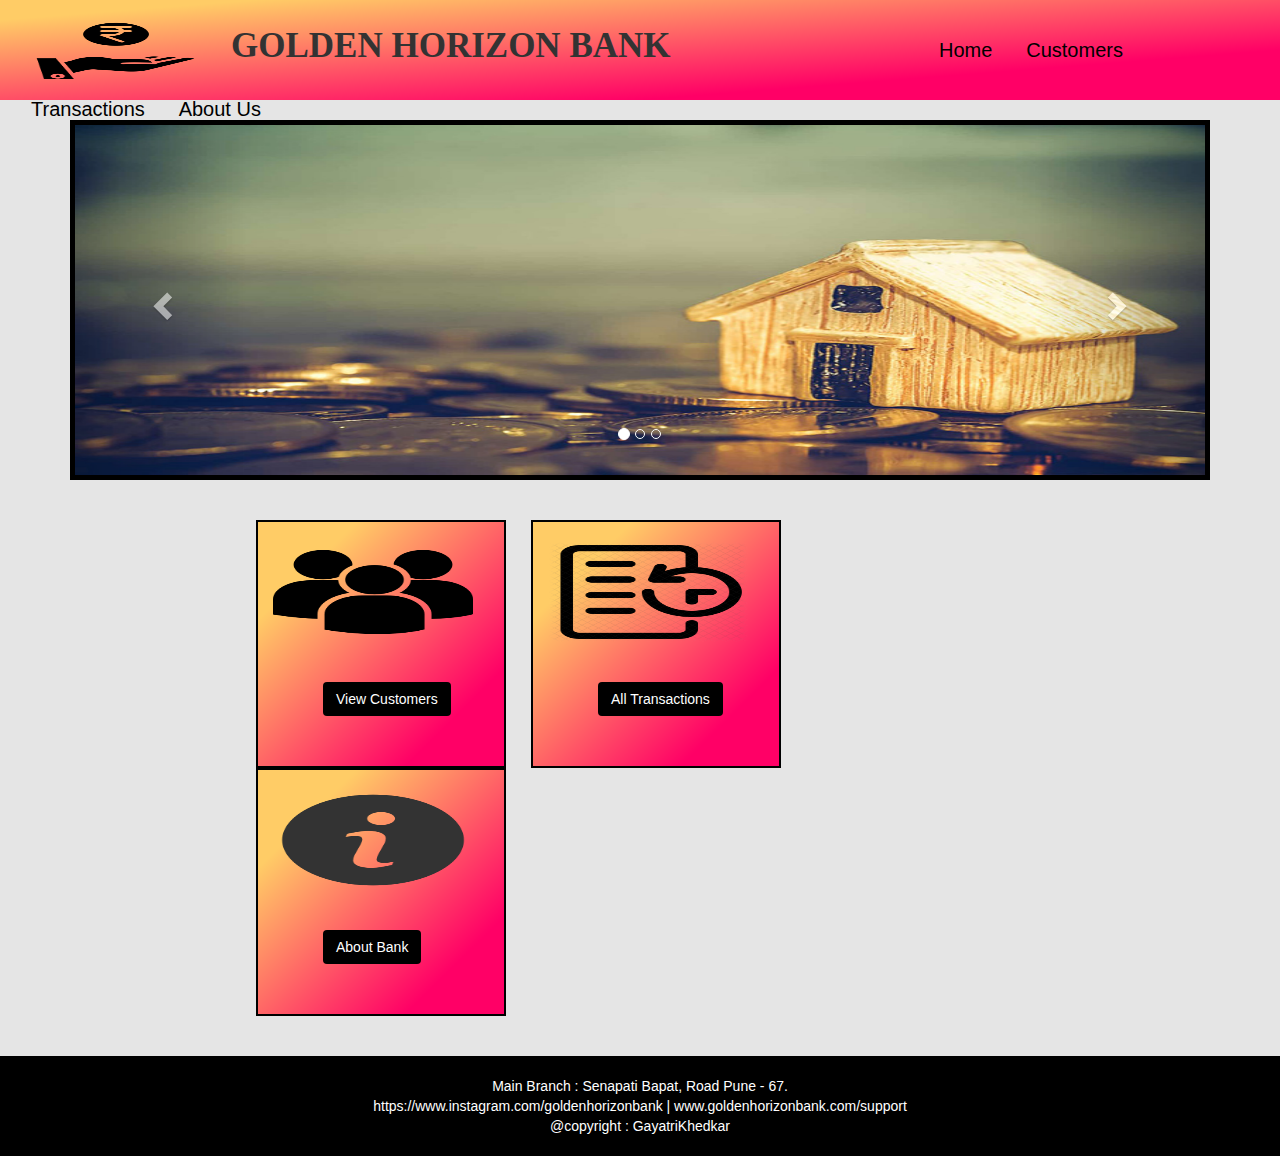
<file: index.html>
<!DOCTYPE html>
 <html lang="en">
 <head>
   <title>bank</title>
   <meta charset="utf-8">
   <meta name="viewport" content="width=device-width, initial-scale=1">
   <link rel="stylesheet" href="https://maxcdn.bootstrapcdn.com/bootstrap/3.4.1/css/bootstrap.min.css">
   <script src="https://ajax.googleapis.com/ajax/libs/jquery/3.5.1/jquery.min.js"></script>
   <script src="https://maxcdn.bootstrapcdn.com/bootstrap/3.4.1/js/bootstrap.min.js"></script>
   <style>
     .nav{
      background: linear-gradient(to top left, #ff0066 25%, #ffcc66 90%);
      height: 100px;
      width: 100%;
     }
     .forcard{
      background: linear-gradient(to top left, #ff0066 20%, #ffcc66 80%);
       border: black solid 2px;
     }
     .name{
       font-size: 35px;
       font-weight: 700;
       font-family: 'Times New Roman', Times, serif;
      
     }
     span a{
       display: inline-block;
        /* background-color: transparent; */
        color: black;
        
        padding: 15px;
        font-weight: 500;
        font-size: 20px;
        /* height: 50px;
        width: 70px; */
        /* background-color: black; */
        
     }
     
      
  span a:hover{
    background-color: black;
    color: white;
    text-decoration: none;
  } 
 p a{
    background-color: black;color: white;
  }
 p a:hover{
background-color: white;
color:black ;
}
   </style>
 </head>
 <!-- <body style="background-color:rgba(255, 0, 0, 0.10);"> -->
 <body style="background-color:rgba(0, 0, 0, 0.1);">

 <div class="nav">
  <nav class="navbar navbar-light bg-light">
    <div class="container-fluid">
      <a class="navbar-brand" href="./splash.html">
        <img src="./image/Logof.png" alt="" width="200" height="70" class="d-inline-block align-text-top">
        
      </a>
      <br>
      <span class="name"> GOLDEN HORIZON BANK</span>
      <span style="margin-left: 20%;">
        <a href="./index.html">Home</a>
        </span>
      <span>
        <a href="./viewcust.html">Customers</a>
        </span>
      <span>
        <a href="./viewrecord.php"> Transactions</a>
       </span>
      <span>
        <a href="./aboutus.html">About Us</a>
        </span>
      <div style=" margin-left: 120rem;">
        

      </div>
      
    </div>
    
  </nav>
 </div>

 <br>
 <div class="container">
   <!-- <h2>Carousel Example</h2>   -->
   <div id="myCarousel" class="carousel slide" data-ride="carousel" style="border: black solid 5px;">
     
     <ol class="carousel-indicators">
       <li data-target="#myCarousel" data-slide-to="0" class="active"></li>
       <li data-target="#myCarousel" data-slide-to="1"></li>
       <li data-target="#myCarousel" data-slide-to="2"></li>
     </ol>
 
     
     <div class="carousel-inner">
       <div class="item active" style="height:350px;">
         <img src="./image/imghome.jpg" alt="Los Angeles" style="width:100%; height:100%;">
       </div>
 
       <div class="item" style="height: 350px;">
         <img src="./image/imginvest.jpg" alt="Chicago" style="width:100%; height: 100%;">
       </div>
     
       <div class="item" style="height: 350px;">
         <img src="./image/future.jpg" alt="New york" style="width:100%; height: 100%;">
       </div>
     </div>
 
     
     <a class="left carousel-control" href="#myCarousel" data-slide="prev">
       <span class="glyphicon glyphicon-chevron-left"></span>
       <span class="sr-only">Previous</span>
     </a>
     <a class="right carousel-control" href="#myCarousel" data-slide="next">
       <span class="glyphicon glyphicon-chevron-right"></span>
       <span class="sr-only">Next</span>
     </a>
   </div>
 </div>
 
<br>

<br>
<div class="row" style="margin:0 20% 0 20%; padding: auto;">
  <div class="col-lg-4 forcard" style="margin-right: 25px;width: 250px;">
    <div class="card" style="width: 18rem;">
      <br>
      <img class="card-img-top" src="./image/peop.png" height="100px" width="200px" alt="Card image cap">
      <div class="card-body">
        <!-- <h5 class="card-title">ji</h5> -->
        <br>
        <br>
        <!-- <p class="card-text">Some quick example text to build on the card title and make up the bulk of the card's content.</p> -->
       <p>
        <a href="./viewcust.html" class="btn" style="margin-left: 50px;">View Customers</a>
      </p>
        <br><br>  
      </div>
    </div>
  </div>
  <div class="col-lg-4 forcard" style="margin-right: 25px;width: 250px;">
    <div class="card" style="width: 18rem;"><br>
      <img class="card-img-top" src="./image/history.png"  height="100px" width="200px" alt="Card image cap">
      <div class="card-body">
        <br><br>
        <!-- <h5 class="card-title">Card title</h5>
        <p class="card-text">Some quick example text to build on the card title and make up the bulk of the card's content.</p> -->
        <p>
        <a href="./viewrecord.php" class="btn" style="margin-left: 50px;">All Transactions</a>
      </p>
        <br><br>
      </div>
    </div>
  </div>

  <div class="col-lg-4 forcard" style="margin-right: 25px;width: 250px;">
    <div class="card" style="width: 18rem;"><br>
      <img class="card-img-top" src="./image/aboutus.png"  height="100px" width="200px" alt="Card image cap">
      <div class="card-body">
        <br><br>
        <!-- <h5 class="card-title">Card title</h5>
        <p class="card-text">Some quick example text to build on the card title and make up the bulk of the card's content.</p> -->
        <p>
        <a href="./aboutus.html" class="btn" style="margin-left: 50px;">About Bank</a>
      </p>
        <br>
        <br>
      </div>
    </div>
  </div>

</div>
<br><br>
<div style="background-color: black;height: 100px;width: 100%; text-align: center; color: white;">
  <br>
  Main Branch : Senapati Bapat, Road Pune - 67.
  <br>
  https://www.instagram.com/goldenhorizonbank | www.goldenhorizonbank.com/support
  <br>
  @copyright : GayatriKhedkar</div>

 </body>
 </html>
</file>
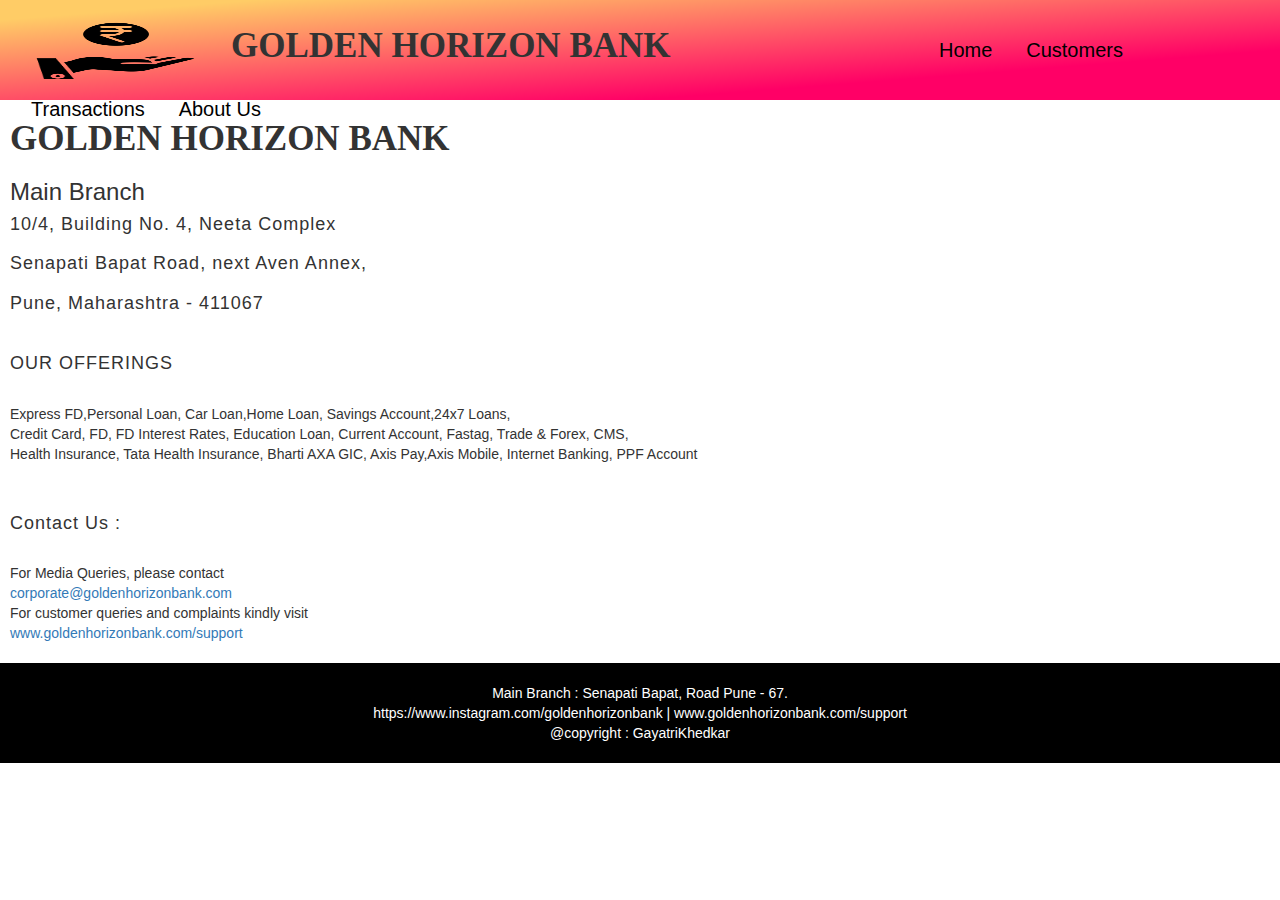
<file: aboutus.html>
<!DOCTYPE html>
<html lang="en">
<head>
    <meta charset="UTF-8">
    <meta http-equiv="X-UA-Compatible" content="IE=edge">
    <meta name="viewport" content="width=device-width, initial-scale=1.0">
    <link rel="stylesheet" href="https://maxcdn.bootstrapcdn.com/bootstrap/3.4.1/css/bootstrap.min.css">
   <script src="https://ajax.googleapis.com/ajax/libs/jquery/3.5.1/jquery.min.js"></script>
   <script src="https://maxcdn.bootstrapcdn.com/bootstrap/3.4.1/js/bootstrap.min.js"></script>
   
    <title>form</title>
    <style>
        
         .nav{
      background: linear-gradient(to top left, #ff0066 25%, #ffcc66 90%);
      height: 100px;
      width: 100%;
     }
     .forcard{
      background: linear-gradient(to top left, #ff0066 20%, #ffcc66 80%);
       border: black solid 2px;
     }
     .name{
       font-size: 35px;
       font-weight: 700;
       font-family: 'Times New Roman', Times, serif;
      
     }
     span a{
       display: inline-block;
        /* background-color: transparent; */
        color: black;
        
        padding: 15px;
        font-weight: 500;
        font-size: 20px;
        /* height: 50px;
        width: 70px; */
        /* background-color: black; */
        
     }
     
      
  span a:hover{
    background-color: black;
    color: white;
    text-decoration: none;
  } 
h4{
    letter-spacing: 1px;
}
  
    </style>
</head>
<body>

    <div class="nav">
        <nav class="navbar navbar-light bg-light">
          <div class="container-fluid">
            <a class="navbar-brand" href="#">
              <img src="./image/Logof.png" alt="" width="200" height="70" class="d-inline-block align-text-top">
              
            </a>
            <br>
            <span class="name"> GOLDEN HORIZON BANK</span>
            <span style="margin-left: 20%;">
              <a href="./index.html">Home</a>
              </span>
            <span>
              <a href="./viewcust.html">Customers</a>
              </span>
            <span>
              <a href="./viewrecord.php"> Transactions</a>
             </span>
            <span>
              <a href="./aboutus.html">About Us</a>
              </span>
            <div style=" margin-left: 120rem;">
              
      
            </div>
            
          </div>
          
        </nav>
       </div>
    
<div style="margin-left: 10px;">
<h2 class="name">GOLDEN HORIZON BANK</h2>
<h3>Main Branch</h3>
<h4>10/4, Building No. 4,
    Neeta Complex
    <br><br>
Senapati Bapat Road, next Aven Annex,
<br><br>
Pune, Maharashtra - 411067 </h4>
<br>
<h4>OUR OFFERINGS</h4>
<br>
Express FD,Personal Loan, Car Loan,Home Loan, Savings Account,24x7 Loans, <br>
Credit Card, FD, FD Interest Rates, Education Loan, Current Account, Fastag, Trade & Forex, CMS,<br>
 Health Insurance, Tata Health Insurance, Bharti AXA GIC, Axis Pay,Axis Mobile, Internet Banking, PPF Account
    <br><br><br>
<h4>Contact Us : </h4> <br>
For Media Queries, please contact <br>
<a href="#">corporate@goldenhorizonbank.com</a> <br>
For customer queries and complaints kindly visit
<br>
 <a href="#">www.goldenhorizonbank.com/support</a> <br>
</div>

    <br>
    <div style="background-color: black;height: 100px;width: 100%; text-align: center; color: white;">
        <br>
        Main Branch : Senapati Bapat, Road Pune - 67.
        <br>
        https://www.instagram.com/goldenhorizonbank | www.goldenhorizonbank.com/support
        <br>
        @copyright : GayatriKhedkar</div>

</body>
</html>
</file>
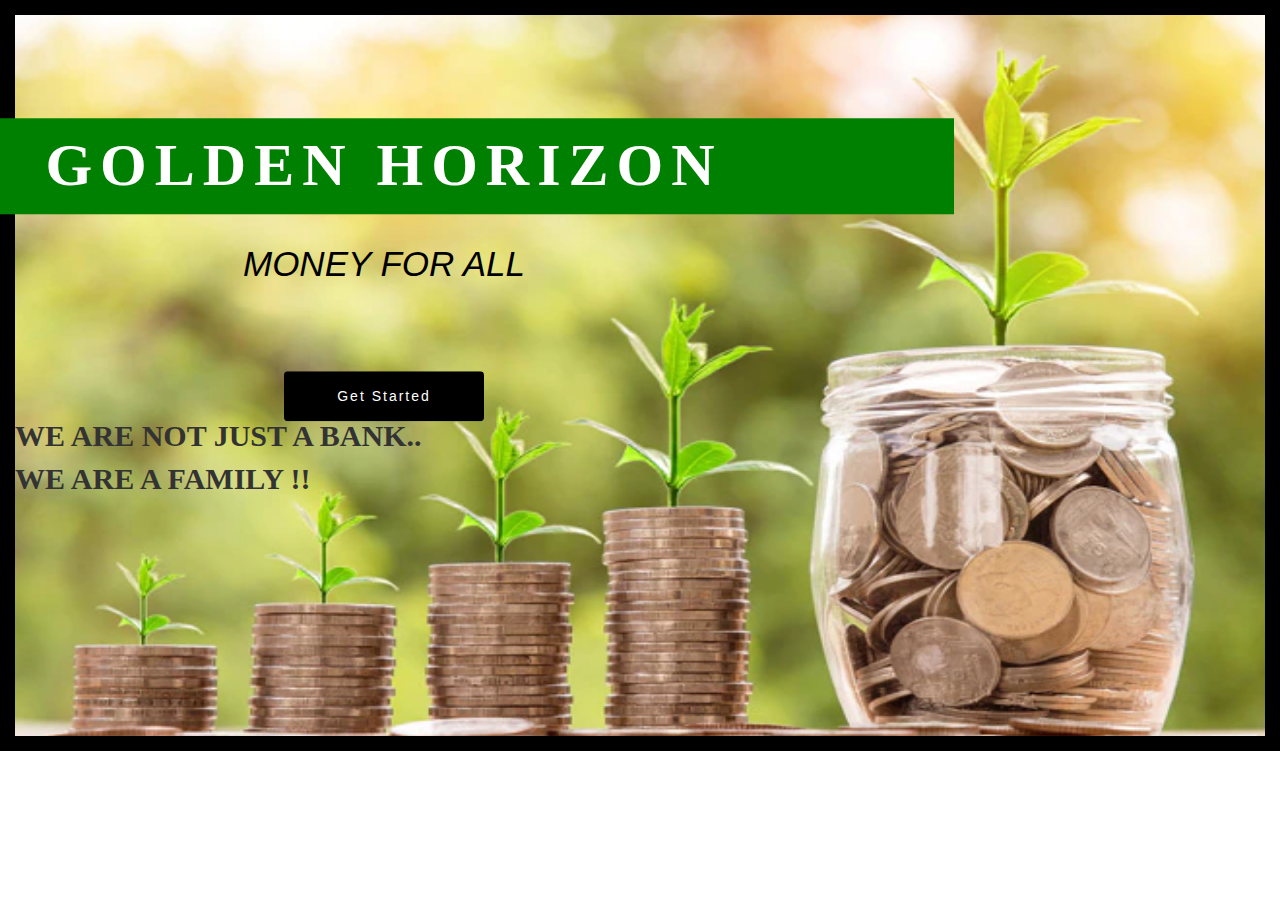
<file: splash.html>
<!DOCTYPE html>
<html>
  <head>
    <meta charset="utf-8">
    <title>Animation Text</title>
    <link rel="stylesheet" href="splash.css">
    <link rel="stylesheet" href="https://maxcdn.bootstrapcdn.com/bootstrap/3.4.1/css/bootstrap.min.css">
   <script src="https://ajax.googleapis.com/ajax/libs/jquery/3.5.1/jquery.min.js"></script>
   <script src="https://maxcdn.bootstrapcdn.com/bootstrap/3.4.1/js/bootstrap.min.js"></script>
  </head>
  <body>

<div class="container">
  <span class="text1">Golden Horizon</span>
  
  <span class="text2">Money for All </span>
  <br><br><br><br>
  <span class="text2"><button class="btn one">
    <a href="./index.html"> 
    Get Started
</a> </button></span>

</div>
<br><br>


<br><br><br><br><br>
<br><br><br><br><br>
<br><br><br><br><br>

<br><br><br>
<P>
    WE ARE NOT JUST A BANK..
    <br>WE ARE A FAMILY !!<br><br><br>
</P>
<br><br><br><br><br>
<br><br>
<!-- <br><br><br><br>
<br> -->






  </body>
</html>
</file>
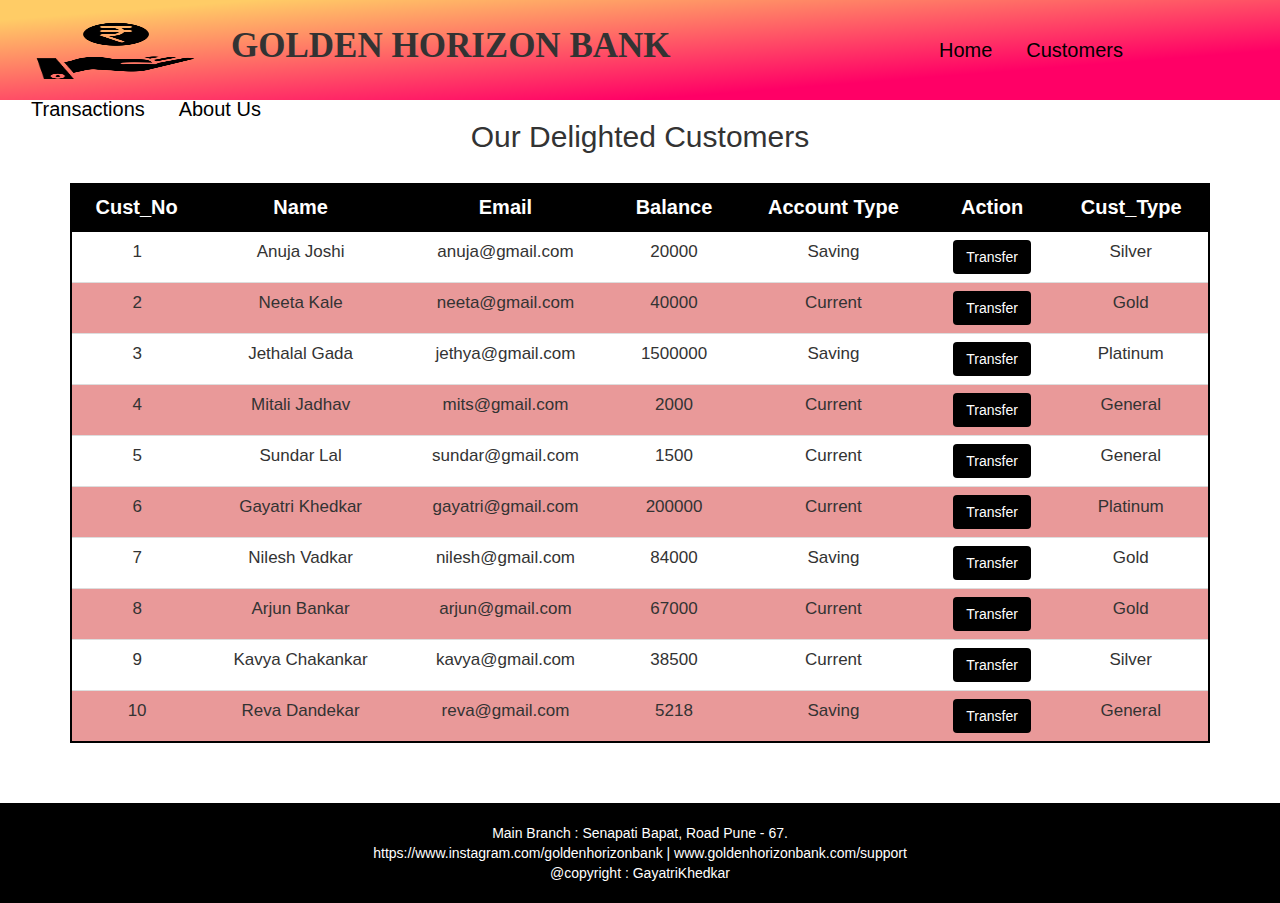
<file: viewcust.html>
<!DOCTYPE html>
<html lang="en">
<head>
    <meta charset="UTF-8">
    <meta http-equiv="X-UA-Compatible" content="IE=edge">
    <meta name="viewport" content="width=device-width, initial-scale=1.0">
    <link rel="stylesheet" href="https://maxcdn.bootstrapcdn.com/bootstrap/3.4.1/css/bootstrap.min.css">
   <script src="https://ajax.googleapis.com/ajax/libs/jquery/3.5.1/jquery.min.js"></script>
   <script src="https://maxcdn.bootstrapcdn.com/bootstrap/3.4.1/js/bootstrap.min.js"></script>
   <link rel="stylesheet" href="viewcust.css">
   
    <title>Customers</title>
    <style>
      
      .nav{
       background: linear-gradient(to top left, #ff0066 25%, #ffcc66 90%);
       height: 100px;
       width: 100%;
      }
      th{
       /* background: linear-gradient(to top left, #ff0066 20%, #ffcc66 80%); */
       background-color: black;
       color: white;
        /* border: black solid 2px; */
        font-size: 20px;
        

      }
      .name{
        font-size: 35px;
        font-weight: 700;
        font-family: 'Times New Roman', Times, serif;
       
      }
      span a{
        display: inline-block;
         /* background-color: transparent; */
         color: black;
         
         padding: 15px;
         font-weight: 500;
         font-size: 20px;
         /* height: 50px;
         width: 70px; */
         /* background-color: black; */
         
      }
      
       
   span a:hover{
     background-color: black;
     color: white;
     text-decoration: none;
   } 
   tr:nth-child(even) {
     background-color: rgba(200, 0, 0, 0.4);
     /* background-color:  #ffff99 ; */
   
   }
   /* tr:nth-child(odd) { */
     /* background-color: rgba(255, 0, 0, 0.4); */
     /* background-color:  #ffff99 ; */
   
   /* } */
   div button ,td button{
    background-color: black;
    /* height: 100px;
    width: 100%; */
     text-align: center; 
     color: white;
     
   }
   button:hover
   {
     background-color: #ff0066;
     color: #ffcc66;
   }
   
   td{
     font-size: 17px;
     font-weight: 500;
   }
    </style>
</head>
<body>
  <div class="nav">
    <nav class="navbar navbar-light bg-light">
      <div class="container-fluid">
        <a class="navbar-brand" href="./splash.html">
          <img src="./image/Logof.png" alt="" width="200" height="70" class="d-inline-block align-text-top">
          
        </a>
        <br>
        <span class="name"> GOLDEN HORIZON BANK</span>
        <span style="margin-left: 20%;">
          <a href="./index.html">Home</a>
          </span>
        <span>
          <a href="./viewcust.html">Customers</a>
          </span>
        <span>
          <a href="./viewrecord.php"> Transactions</a>
         </span>
        <span>
          <a href="./aboutus.html">About Us</a>
          </span>
        <div style=" margin-left: 120rem;">
          
  
        </div>
        
      </div>
      
    </nav>
   </div>


  <div class="container">
    <h2 style="text-align: center;">Our Delighted Customers</h2>
    <br>
    <!-- <p>The .table-hover class enables a hover state on table rows:</p>             -->
    <table class="table table-hover"style="border:black solid 2px; backround-color:transparent;">
    

      <thead>
        <tr>
          <th style="border: black solid 2px;">Cust_No</th>
          <th style="border: black solid 2px;">Name</th>
          <th style="border: black solid 2px;">Email</th>
          <th style="border: black solid 2px;">Balance</th>
          <th style="border: black solid 2px;">Account Type</th>
          <th style="border: black solid 2px;">Action</th>
          <th style="border: black solid 2px;">Cust_Type</th>
        </tr>
      </thead>
      <tbody>
        <tr>
          <td>1</td>
          <td>Anuja Joshi</td>
          <td>anuja@gmail.com</td>
          <td id="Anuja Joshi">20000</td>
          <td>Saving</td>
          <td>
            <button type="button" class="btn" data-toggle="modal" data-target="#exampleModal" data-whatever="@mdo">Transfer</button>
          </td>
          <td>Silver</td>
        </tr>
        <tr>
            <td>2</td>
            <td>Neeta Kale</td>
            <td>neeta@gmail.com</td>
            <td id="Neeta Kale">40000</td>
            <td>Current</td>
            <td>
                <!-- <span class="btn btn-primary">transfer</span> -->
                <span>
                    <button type="button" class="btn" data-toggle="modal" data-target="#exampleModal" data-whatever="@mdo">Transfer</button>
                </span>
            </td>
            <td>Gold</td>
        </tr>
        <tr>
            <td>3</td>
            <td>Jethalal Gada</td>
            <td>jethya@gmail.com</td>
            <td id="Jethalal Gada">1500000</td>
            <td>Saving</td>
            <td>
              <button type="button" class="btn" data-toggle="modal" data-target="#exampleModal" data-whatever="@mdo">Transfer</button>
            </td>
            <td>Platinum</td>
        </tr>
        <tr>
            <td>4</td>
            <td>Mitali Jadhav</td>
            <td>mits@gmail.com</td>
            <td id="Mitali Jadhav">2000</td>
            <td>Current</td>
            <td>
              <button type="button" class="btn" data-toggle="modal" data-target="#exampleModal" data-whatever="@mdo">Transfer</button>
            </td>
            <td>General</td>
        </tr>
        <tr>
            <td>5</td>
            <td>Sundar Lal</td>
            <td>sundar@gmail.com</td>
            <td id="Sundar Lal">1500</td>
            <td>Current</td>
            <td>
              <button type="button" class="btn" data-toggle="modal" data-target="#exampleModal" data-whatever="@mdo">Transfer</button>
            </td>
            <td>General</td>
        </tr>
        <tr>
            <td>6</td>
            <td>Gayatri Khedkar</td>
            <td>gayatri@gmail.com</td>
            <td id="Gayatri Khedkar">200000</td>
            <td>Current</td>
            <td>
              <button type="button" class="btn" data-toggle="modal" data-target="#exampleModal" data-whatever="@mdo">Transfer</button>
            </td>
            <td>Platinum</td>
        </tr>
        <tr>
            <td>7</td>
            <td>Nilesh Vadkar</td>
            <td>nilesh@gmail.com</td>
            <td id="Nilesh Vadkar">84000</td>
            <td>Saving</td>
            <td>
              <button type="button" class="btn" data-toggle="modal" data-target="#exampleModal" data-whatever="@mdo">Transfer</button>
            </td>
            <td>Gold</td>
        </tr>
        <tr>
            <td>8</td>
            <td>Arjun Bankar</td>
            <td>arjun@gmail.com</td>
            <td id="Arjun Bankar">67000</td>
            <td>Current</td>
            <td>
              <button type="button" class="btn" data-toggle="modal" data-target="#exampleModal" data-whatever="@mdo">Transfer</button>
            </td>
            <td>Gold</td>
        </tr>
        <tr>
            <td>9</td>
            <td>Kavya Chakankar</td>
            <td>kavya@gmail.com</td>
            <td id="Kavya Chakankar">38500</td>
            <td>Current</td>
            <td>
              <button type="button" class="btn" data-toggle="modal" data-target="#exampleModal" data-whatever="@mdo">Transfer</button>
            </td>
            <td>Silver</td>
        </tr>
        <tr>
            <td>10</td>
            <td>Reva Dandekar</td>
            <td>reva@gmail.com</td>
            <td id="Reva Dandekar">5218</td>
            <td>Saving</td>
            <td>
              <button type="button" class="btn" data-toggle="modal" data-target="#exampleModal" data-whatever="@mdo">Transfer</button>
            </td>
            <td>General</td>
        </tr>
      </tbody>
    </table>
  </div>
  


  <script>
      $('#exampleModal').on('show.bs.modal', function (event) {
  var button = $(event.relatedTarget) // Button that triggered the modal
  var recipient = button.data('whatever') // Extract info from data-* attributes
  // If necessary, you could initiate an AJAX request here (and then do the updating in a callback).
  // Update the modal's content. We'll use jQuery here, but you could use a data binding library or other methods instead.
  var modal = $(this)
  modal.find('.modal-title').text('New message to ' + recipient)
  modal.find('.modal-body input').val(recipient)
})

function fun(){

  var i = document.getElementById("recipient-name").value;
  var j = document.getElementById("receiver-name").value;
  var x = document.getElementById("amt").value;
   var k = document.getElementById(i).innerHTML;
   var l = document.getElementById(j).innerHTML;
   
    k=k - x;
    l=parseInt(l)+ parseInt(x) ;
   document.getElementById(i).innerHTML = k;
   document.getElementById(j).innerHTML = l;
    alert("verification completed.");
    
    window.open('./tform.php', '_blank');
  // window.location.href = "form.html";

}

  </script>

  <!-- <button type="button" class="btn btn-primary" data-toggle="modal" data-target="#exampleModal" data-whatever="@asmi">Open modal for asmi</button>
<button type="button" class="btn btn-primary" data-toggle="modal" data-target="#exampleModal" data-whatever="@fat">Open modal for @fat</button>
<button type="button" class="btn btn-primary" data-toggle="modal" data-target="#exampleModal" data-whatever="@getbootstrap">Open modal for @getbootstrap</button>
...more buttons... -->

<div class="modal fade" id="exampleModal" tabindex="-1" role="dialog" aria-labelledby="exampleModalLabel">
  <div class="modal-dialog" role="document">
    <div class="modal-content">
      <div class="modal-header">
        <button type="button" class="close" data-dismiss="modal" aria-label="Close"><span aria-hidden="true">&times;</span></button>
        <h4 class="modal-title" id="exampleModalLabel">New message to Check</h4>
      </div>


      <div class="modal-body">
        <form>
          <div class="form-group">
            <label for="recipient-name" class="control-label">Enter Your Name here</label>
            <input type="text" class="form-control" id="recipient-name" placeholder="abc">
          </div>
          <div class="form-group">
            <label for="recipient-name" class="control-label">Enter Receiver here</label>
            <input type="text" class="form-control" id="receiver-name" placeholder="xyz">
          </div>
          <div class="form-group">
            <label for="message-text" class="control-label">Amout to be transferred</label>
            <!-- <textarea class="form-control" id="message-text"></textarea> -->
            <input type="number" class="form-control" id = "amt" placeholder="INR">
          </div>
        </form>
      </div>
      <div class="modal-footer">
        <button type="button" class="btn btn-default" data-dismiss="modal">Close</button>
        <button type="button" class="btn" onclick="fun()">Send</button>
      </div>
    </div>
  </div>
</div>









<br><br>
<div style="background-color: black;height: 100px;width: 100%; text-align: center; color: white;">
  <br>
  Main Branch : Senapati Bapat, Road Pune - 67.
  <br>
  https://www.instagram.com/goldenhorizonbank | www.goldenhorizonbank.com/support
  <br>
  @copyright : GayatriKhedkar</div>
<!-- <div class="container mt-3">
    <h2>Modal Example</h2>
    
    <button type="button" class="btn btn-primary" data-toggle="modal" data-target="#myModal">
      Open modal
    </button>
  
    
    <div class="modal fade" id="myModal">
      <div class="modal-dialog">
        <div class="modal-content">
        
    
          <div class="modal-header">
            <h4 class="modal-title">Modal Heading</h4>
            <button type="button" class="close" data-dismiss="modal">×</button>
          </div>
          
          
          <div class="modal-body">
            Modal body..
          </div>
          
          
          <div class="modal-footer">
            <button type="button" class="btn btn-danger" data-dismiss="modal">Close</button>
          </div>
          
        </div>
      </div>
    </div>
    
  </div> -->
  
  
</body>
</html>
</file>
<file: splash.css>
/* *{
    /* padding: 0; */
    /* margin: 0; */
    /* font-family: sans-serif; */
    
  /* } */ 
  body{
    background: #000;
    background-image: url(./image/start.jpeg);
    height: 100%;
    width: auto;
    background-position: center;
  background-repeat: no-repeat;
   background-size: 100% 100%;
  border: black 15px solid;
  

  }
  .container{
    text-align: center;
    position: absolute;
    top: 30%;
    left: 30%;
    transform: translate(-50%,-50%);
    width: 100%;
  }
  .container span{
    text-transform: uppercase;
    display: block;
  }
  
  .text1{
    color: white;
    /* color: black; */
    font-family: 'Times New Roman', Times, serif;
    font-size: 60px;
    font-weight: 600;
    letter-spacing: 8px;
    margin-bottom: 25px;
    padding: 5px;
    background:green;
    position: relative;
    animation: text 3s 1;
  }
  .text2{
    font-size: 35px;
    font-style: italic;
    color: black;
    animation: text 3s 1;
  }
  .one{
    border-radius: 50%;
    height: 50px;
    width: 200px;
    background-color: black;
    /* color: white; */
    font-size: 15px;
    font-style: normal;
    letter-spacing: 2px;
}
p{
    font-size: 30px;
    margin-left: 50%;
    font-family: Cambria, Cochin, Georgia, Times, 'Times New Roman', serif;
    font-weight: bolder;
}
a:link, a:visited {
            /* background-color:black; */
            color: white;
            
            padding: 5px;
            text-align: center;
            text-decoration: none;
            display: inline-block;
          }
button:hover, button:active {
    background-color: white;
    color: black;}

 
          a:hover, a:active {
            padding: 5px;
            color: black;
          }
  @keyframes text {
    0%{
      /* color: black; */
      margin-bottom: -40px;
    }
    30%{
      letter-spacing: 25px;
      margin-bottom: -40px;
    }
    85%{
      letter-spacing: 8px;
      margin-bottom: -40px;
    }
  }
</file>
<file: viewcust.css>
table th,td{
    text-align: center;
}
</file>
